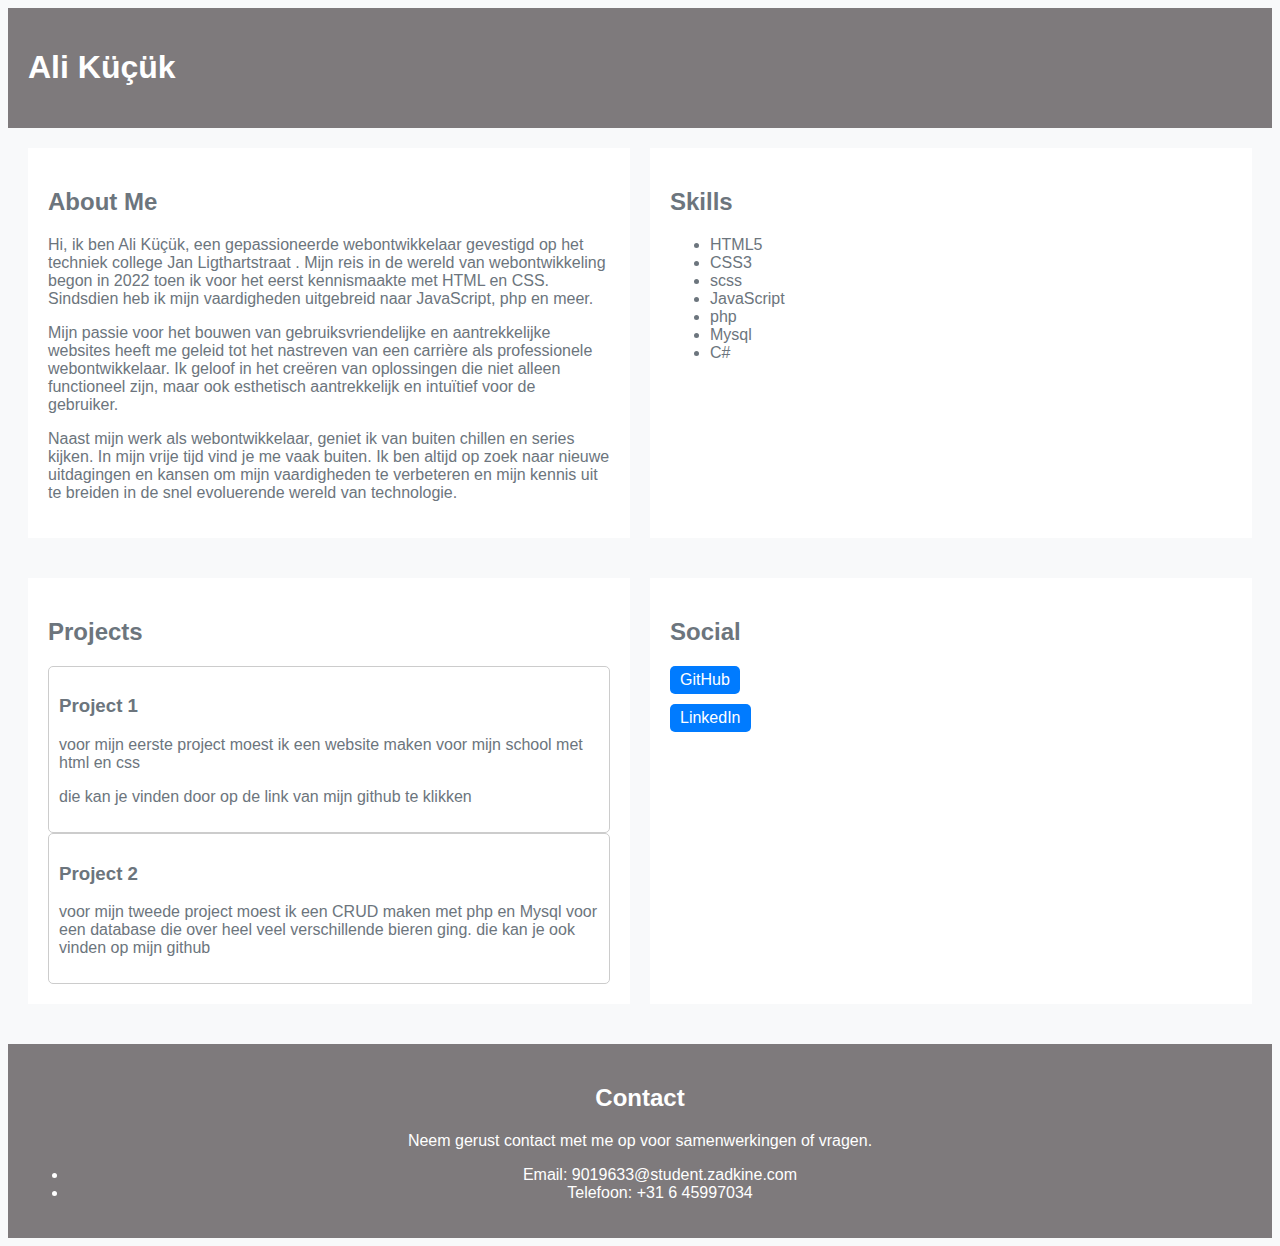
<file: index.html>
<!DOCTYPE html>
<html lang="en">
<head>
    <meta charset="UTF-8">
    <meta name="viewport" content="width=device-width, initial-scale=1.0">
    <title>Jouw Naam - Portfolio</title>
    <meta name="description" content="Dit is mijn portfolio-website waar ik mijn projecten en ervaringen deel.">
    <!-- Voeg hier eventueel andere meta tags toe, zoals keywords, author, etc. -->
    <link rel="stylesheet" href="style.css">
</head>
<body>
    <header>
        <h1>Ali Küçük</h1>
        <nav>
            <ul>

        </nav>
    </header>
    <main>
        <section>
            <h2>About Me</h2>
            <p>Hi, ik ben Ali Küçük, een gepassioneerde webontwikkelaar gevestigd op het techniek college Jan Ligthartstraat . Mijn reis in de wereld van webontwikkeling begon in 2022 toen ik voor het eerst kennismaakte met HTML en CSS. Sindsdien heb ik mijn vaardigheden uitgebreid naar JavaScript, php en meer.</p>
            <p>Mijn passie voor het bouwen van gebruiksvriendelijke en aantrekkelijke websites heeft me geleid tot het nastreven van een carrière als professionele webontwikkelaar. Ik geloof in het creëren van oplossingen die niet alleen functioneel zijn, maar ook esthetisch aantrekkelijk en intuïtief voor de gebruiker.</p>
            <p>Naast mijn werk als webontwikkelaar, geniet ik van buiten chillen en series kijken. In mijn vrije tijd vind je me vaak buiten. Ik ben altijd op zoek naar nieuwe uitdagingen en kansen om mijn vaardigheden te verbeteren en mijn kennis uit te breiden in de snel evoluerende wereld van technologie.</p>
        </section>
        
        <section>
            <h2>Skills</h2>
            <ul>
                <li>HTML5</li>
                <li>CSS3</li>
                <li>scss</li>
                <li>JavaScript</li>
                <li>php</li>
                <li>Mysql</li>
                <li>C#</li>
            </ul>
        </section>
        <section>
            <h2>Projects</h2>
            <article>
                <h3>Project 1</h3>
                <p>voor mijn eerste project moest ik een website maken voor mijn school met html en css</p>
                <p>die kan je vinden door op de link van mijn github te klikken</p>
            </article>
            <article>
                <h3>Project 2</h3>
                <p>voor mijn tweede project moest ik een CRUD maken met php en Mysql voor een database die over heel veel verschillende bieren ging. die kan je ook vinden op mijn github</p>
            </article>
        </section>
        <section>
            <h2>Social</h2>
            <ul class="social-links">
                <li><a href="https://github.com/Alk3bab" target="_blank">GitHub</a></li>
                <li><a href="https://www.linkedin.com/in/ali-k%C3%BC%C3%A7%C3%BCk-896210214/" target="_blank">LinkedIn</a></li>
                <!-- Voeg hier andere sociale profielen toe -->
            </ul>
        </section>
    </main>
    <footer>
        <h2>Contact</h2>
        <p>Neem gerust contact met me op voor samenwerkingen of vragen.</p>
        <ul class="contact-info">
            <li>Email: 9019633@student.zadkine.com</li>
            <li>Telefoon: +31 6 45997034</li>
            <!-- Voeg hier andere contactgegevens toe -->
        </ul>
    </footer>
    
</body>
</html>
</file>
<file: style.css>
body {
  font-family: Arial, sans-serif;
  background-color: #f8f9fa;
  color: #6c757d;
}

header {
  background-color: #7e7a7c;
  color: white;
  padding: 20px;
}

nav ul {
  list-style-type: none;
  padding: 0;
}
nav ul li {
  display: inline;
  margin-right: 20px;
}
nav ul li:last-child {
  margin-right: 0;
}
nav ul li a {
  color: white;
  text-decoration: none;
}

main {
  display: grid;
  grid-template-columns: 1fr 1fr;
  gap: 20px;
  padding: 20px;
}
main section {
  background-color: white;
  padding: 20px;
  margin-bottom: 20px;
}
main article h2 {
  color: #7e7a7c;
}
main article p {
  color: #6c757d;
}

footer {
  background-color: #7e7a7c;
  color: white;
  text-align: center;
  padding: 20px;
}

@media (max-width: 768px) {
  main {
    grid-template-columns: 1fr;
  }
}
@media (max-width: 576px) {
  header {
    padding: 10px;
  }
}
article {
  border: 1px solid #ccc;
  border-radius: 5px;
  padding: 10px;
}

.margin-1 {
  margin: 10px;
}

.margin-2 {
  margin: 20px;
}

.margin-3 {
  margin: 30px;
}

.margin-4 {
  margin: 40px;
}

.margin-5 {
  margin: 50px;
}

.social-links {
  list-style: none;
  padding: 0;
}

.social-links li {
  margin-bottom: 10px;
}

.social-links li a {
  display: inline-block;
  padding: 5px 10px;
  background-color: #007bff;
  color: #fff;
  text-decoration: none;
  border-radius: 5px;
}

.social-links li a:hover {
  background-color: #0056b3;
}/*# sourceMappingURL=style.css.map */
</file>
